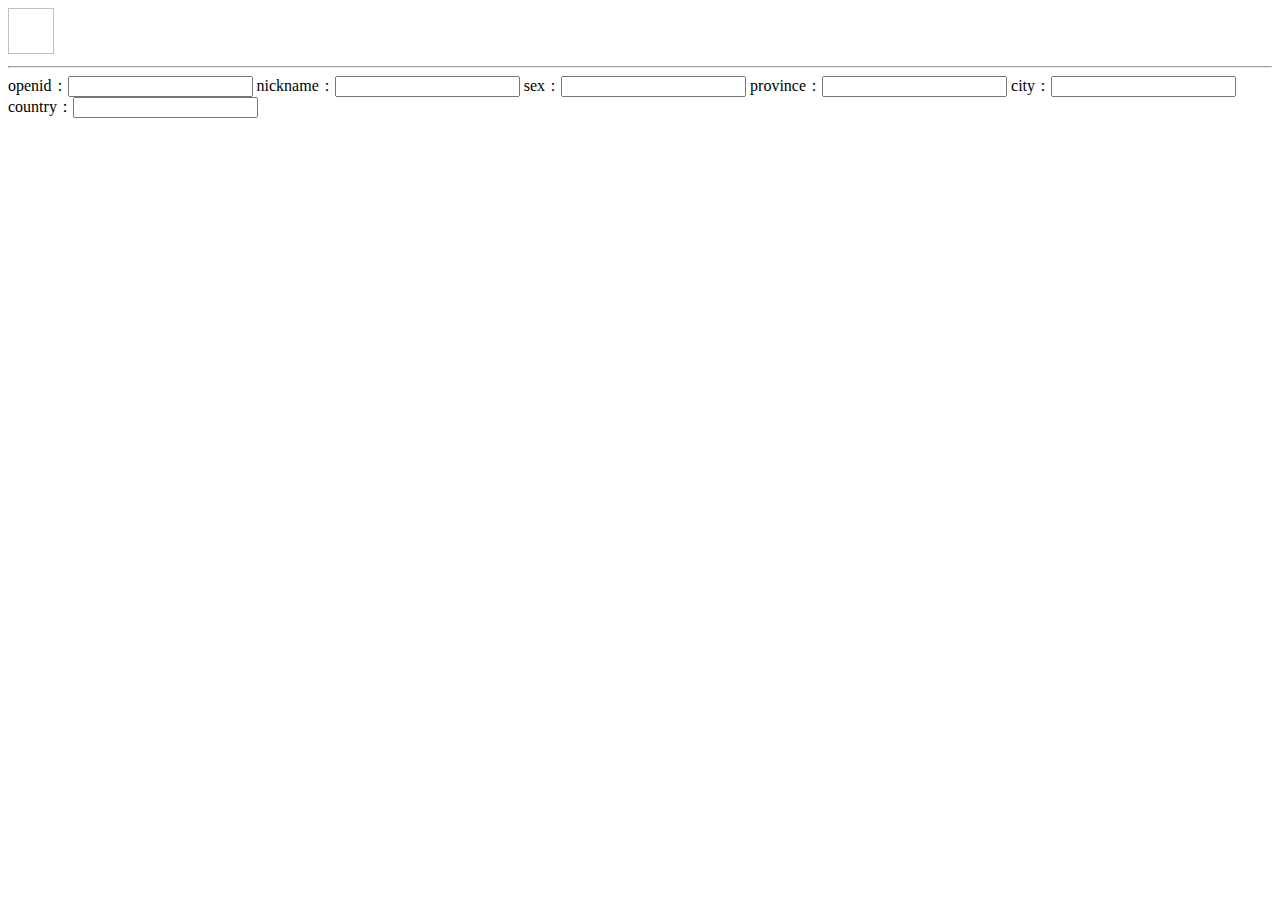
<file: src/main/webapp/WEB-INF/templates/mobile/index.html>
<!DOCTYPE html>
<html xmlns:th="http://www.thymeleaf.org">
<head>
    <meta charset="UTF-8">
    <meta name="viewport" content="width=device-width,initial-scale=1,user-scalable=0">
    <title>WeUI</title>
</head>
<body>
<img style="width: 46px; height: 46px;" th:src="${user.headimgurl}" />
<hr/>
<label>openid：<input type="text" th:value="${user.openid}" /></label>
<label>nickname：<input type="text" th:value="${user.nickname}" /></label>
<label>sex：<input type="text" th:value="${user.sex}" /></label>
<label>province：<input type="text" th:value="${user.province}" /></label>
<label>city：<input type="text" th:value="${user.city}" /></label>
<label>country：<input type="text" th:value="${user.country}" /></label>
</body>
</html>
</file>
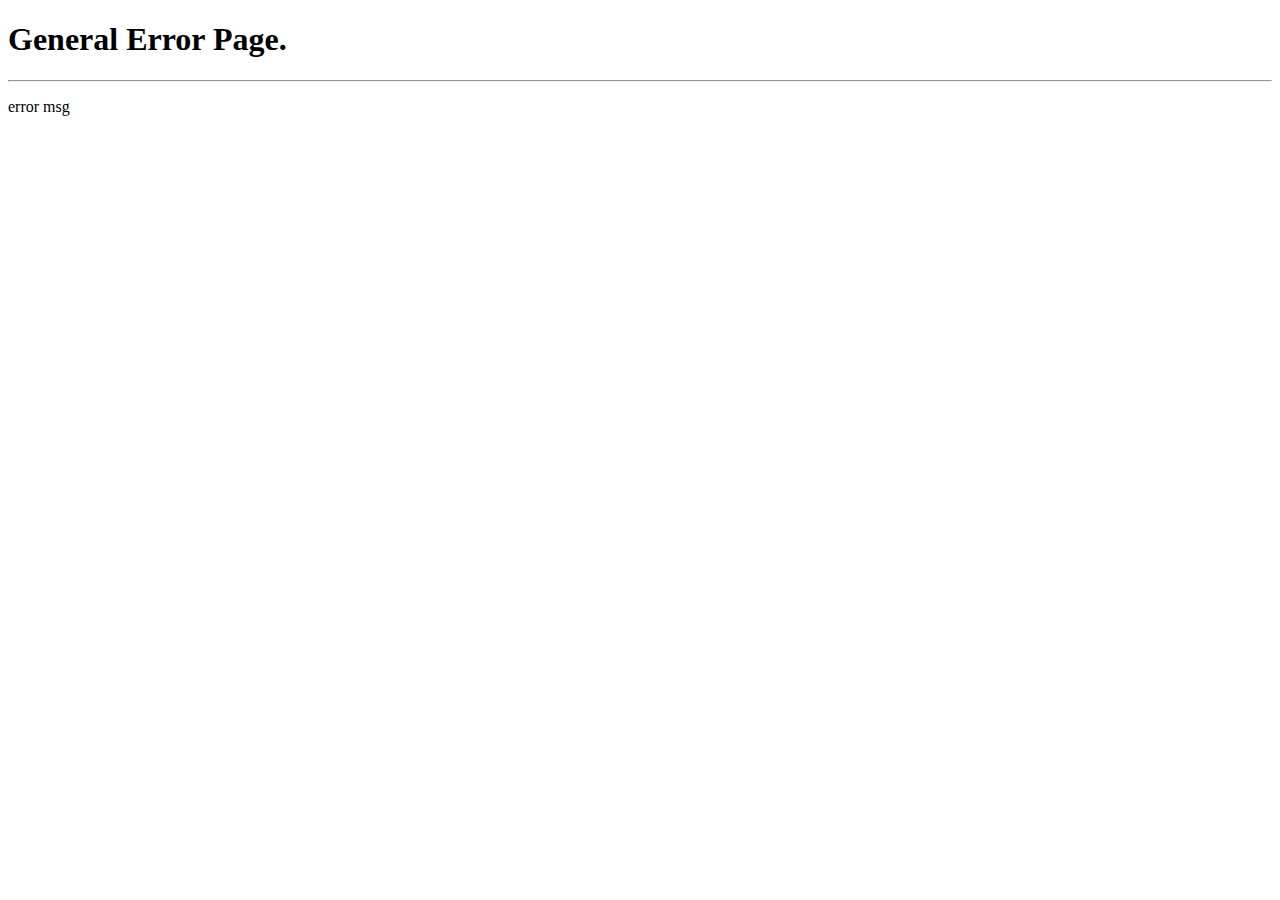
<file: src/main/webapp/WEB-INF/templates/error/general.html>
<!DOCTYPE html>
<html xmlns:th="http://www.thymeleaf.org">
<head>
    <title>Error page</title>
    <meta http-equiv="Content-Type" content="text/html; charset=UTF-8"/>
</head>
<body>
<h1>General Error Page.</h1>
<hr>
<th:block th:if="${errorMessage != null}">
    <p th:text="${errorMessage}">error msg</p>
</th:block>
</body>
</html>
</file>
